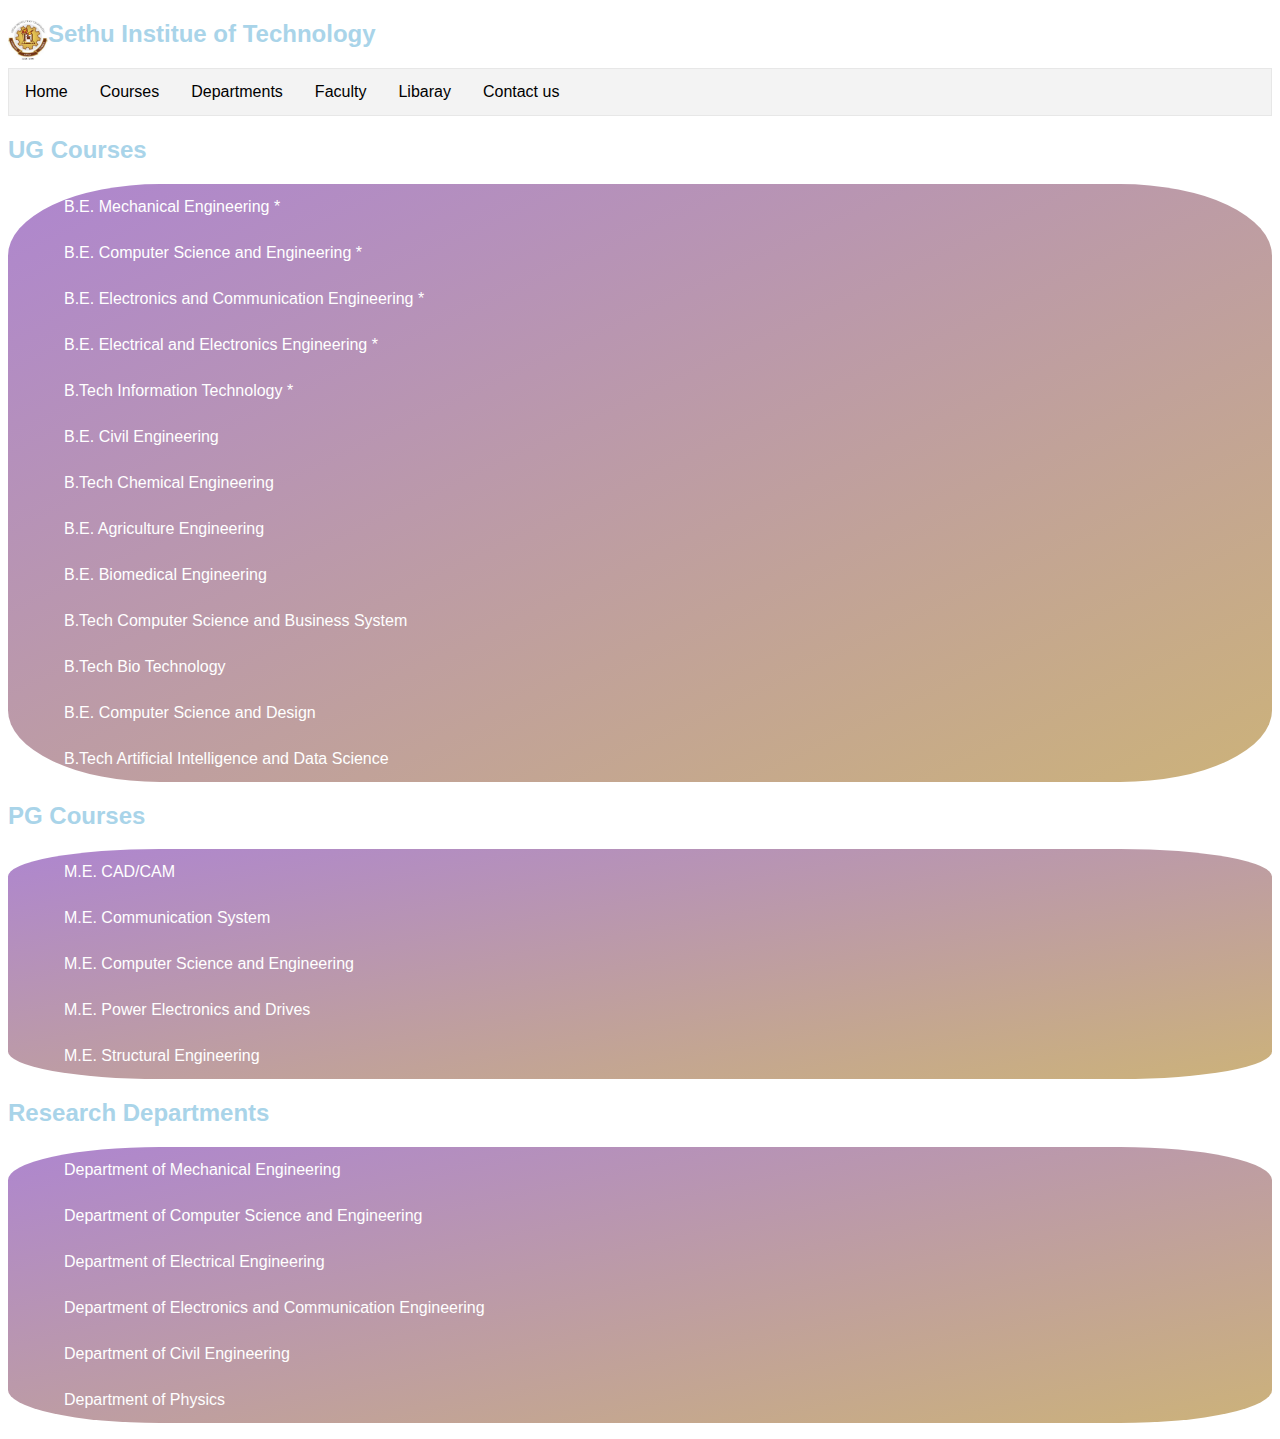
<file: index2.html>
<!DOCTYPE html>
<html>
    <head>
        <meta charset="utf-8">
        <meta name="viewport" content="width=device-width, initial-scale=1.0">
        <title>Courses | Sethu Institute of Technology</title>
        <link type="text/css" rel="stylesheet" href="style.css"> 
    </head>
    <body>
        <div class="head">
            <img src="logo.jpg" width="40px"  height="40px" style="float: left;">
            <h2>Sethu Institue of Technology</h2>
        </div>
            <div class="nav">
                <ul>
                    <li ><a href="index.html">Home</a></li>
                    <li><a href="#">Courses</a></li>
                    <li><a href="index6.html">Departments</a></li>
                    <li><a href="index3.html">Faculty</a></li>
                    <li><a href="index4.html">Libaray</a></li>
                    <li><a href="index5.html">Contact us</a></li>
                </ul>
            </div>
            <div class="department">
                <div class="ug">
                <h2>UG Courses</h2>
                <ul>
                    
                    <li>B.E. Mechanical Engineering *</li>
                    <li>B.E. Computer Science and Engineering *</li>
                    <li>B.E. Electronics and Communication Engineering *</li>
                    <li>B.E. Electrical and Electronics Engineering *</li>
                    <li>B.Tech Information Technology *</li>
                    <li>B.E. Civil Engineering</li>
                    <li>B.Tech Chemical Engineering</li>
                    <li>B.E. Agriculture Engineering</li>
                    <li>B.E. Biomedical Engineering</li>
                    <li>B.Tech Computer Science and Business System</li>
                    <li>B.Tech Bio Technology</li>
                    <li>B.E. Computer Science and Design</li>
                    <li>B.Tech Artificial Intelligence and Data Science</li>

                </ul>
                </div>
                <div class="pg">
                <h2>PG Courses</h2>
                <ul>
                    <li>M.E. CAD/CAM</li>
                    <li>M.E. Communication System</li>
                    <li>M.E. Computer Science and Engineering</li>
                    <li>M.E. Power Electronics and Drives</li>
                    <li>M.E. Structural Engineering</li>
                </ul>
                </div>
                <div class="research">
                <h2>Research Departments</h2>
                <ul>
                    <li>Department of Mechanical Engineering</li>
                    <li>Department of Computer Science and Engineering</li>
                    <li>Department of Electrical Engineering</li>
                    <li>Department of Electronics and Communication Engineering</li>
                    <li>Department of Civil Engineering</li>
                    <li>Department of Physics</li>
                </ul>
                </div>
            </div>
            
    </body>
</html>
</file>
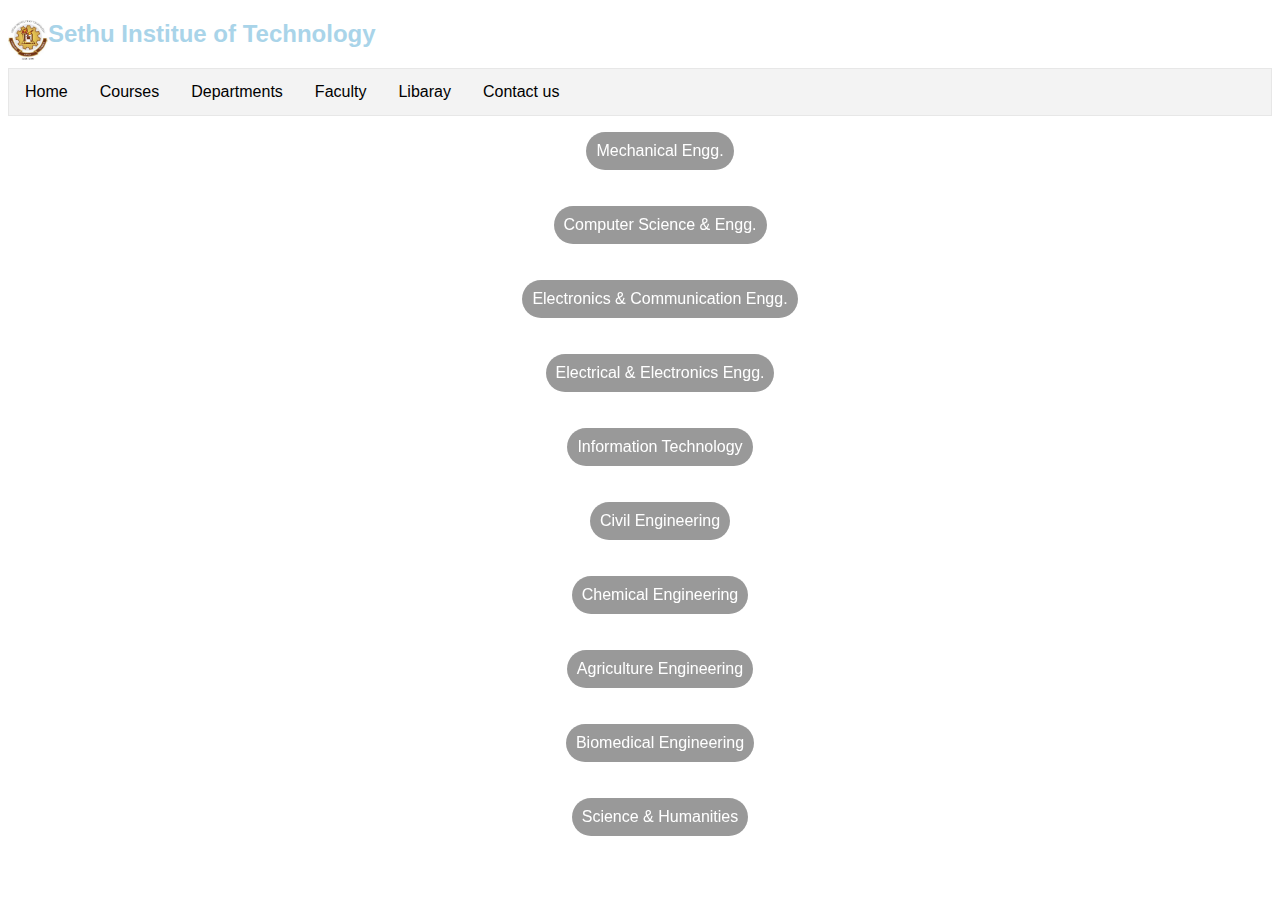
<file: index6.html>
<!DOCTYPE html>
<html>
    <head>
        <meta charset="utf-8">
        <meta name="viewport" content="width=device-width, initial-scale=1.0">
        <title>Departments | Sethu Institute of Technology</title>
        <link type="text/css" rel="stylesheet" href="style.css"> 
    </head>
    <body>
        <div class="head">
            <img src="logo.jpg" width="40px"  height="40px" style="float: left;">
            <h2>Sethu Institue of Technology</h2>
        </div>
            <div class="nav">
                <ul>
                    <li ><a href="index.html">Home</a></li>
                    <li><a href="index2.html">Courses</a></li>
                    <li><a href="#">Departments</a></li>
                    <li><a href="index3.html">Faculty</a></li>
                    <li><a href="index4.html">Libaray</a></li>
                    <li><a href="index5.html">Contact us</a></li>
                </ul>
            </div>
            <div class="dept">
                <center>
                <ul>
            <li><a href="http://sethu.ac.in/dept/Mech/index.php">Mechanical Engg.</a></li><br><br>
            <li><a href="http://sethu.ac.in/dept/CSE/index.html">Computer Science &amp; Engg.</a></li><br><br>
            <li><a href="http://sethu.ac.in/dept/ECE/index.php">Electronics &amp; Communication Engg.</a></li><br><br>
            <li><a href="http://sethu.ac.in/dept/EEE/index.php">Electrical &amp; Electronics Engg.</a></li><br><br>
            <li><a href="http://sethu.ac.in/dept/IT/index.php">Information Technology</a></li><br><br>
            <li><a href="http://sethu.ac.in/dept/CIVIL/index.php">Civil Engineering</a></li><br><br>
            <li><a href="http://sethu.ac.in/dept/CHEMICAL/">Chemical Engineering</a></li><br><br>
            <li><a href="http://sethu.ac.in/dept/agri/index.php">Agriculture Engineering</a></li><br><br>
            <li><a href="http://sethu.ac.in/dept/Biomedical/index.php">Biomedical Engineering</a></li><br><br>
            <li><a href="http://sethu.ac.in/dept/SH/index.php">Science &amp; Humanities</a></li><br><br>
            </ul>
            </center>
            </div>
</body>
</html>
</file>
<file: style.css>
*{
  font-family: 'Saira', sans-serif;
}
/*index.html*/
.nav ul {
    list-style-type: none;
    margin: 0;
    padding: 0;
    overflow: hidden;
    border: 1px solid #e7e7e7;
    background-color: #f3f3f3;
    top: 0%;
  }
  
  .nav li {
    float: left;
  }
  
  .nav li a {
    display: block;
    color: #666;
    text-align: center;
    color: black;
    padding: 14px 16px;
    text-decoration: none;
  }

  .nav li a:hover  {
    background-color: #04AA6D;
    color: white;
  }
  .minibar ul li{
      background: lightcoral;
      color: white;
      border: 5px solid black;
  }
  .minibar svg{
      padding-right: 5px;
  }
  .minibar li{
      float: left;
      overflow: hidden;
      padding-left: 10px;
  }
  .image{
      float: left;
      padding:50px
  }
  /*<!--index2-->*/
.ug  li {
    display: flex;
    color: white;
    text-align: center;
    padding: 14px 16px;
    text-decoration: none;
 }
 .pg  li {
  display: flex;
  color: white;
  text-align: center;
  padding: 14px 16px;
}
.research  li {
  display: flex;
  color:white;
  text-align: center;
  padding: 14px 16px;
}
.department ul{
  background: linear-gradient(to top left,rgb(204, 178, 122),rgb(174, 134, 207));
  color: rgb(120, 193, 211);
  border-radius: 12%;
}
/*<!--index3-->*/
.prof{
  background-image: linear-gradient(to bottom right, pink,lightblue);
}
.prof img{
  width: 35%;
  height:35%;
}
.cse {
  width: 15%;
  display: flex;
  border-radius: 50%;
}
/*index4*/
.content{
  background: url(background.jpg);
  background-position: center; /* Center the image */
  background-repeat: no-repeat; /* Do not repeat the image */
  background-size: cover;
}
.content p ,ul,li{
  color: white;
}
.content h1, h2{
  color: rgb(169, 212, 233);
}
/*index5*/
.us{
  background: url(back.jpg);
}
/*<!--index6-->*/
.dept li a{
border-radius: 25px;
display: inline-flex;
background-color: rgba(0,0,0,0.4);
-webkit-backdrop-filter: blur(10px);
backdrop-filter: blur(10px);
text-align: center;
padding: 10px 10px;
color: white;
text-decoration: none;
}
</file>
